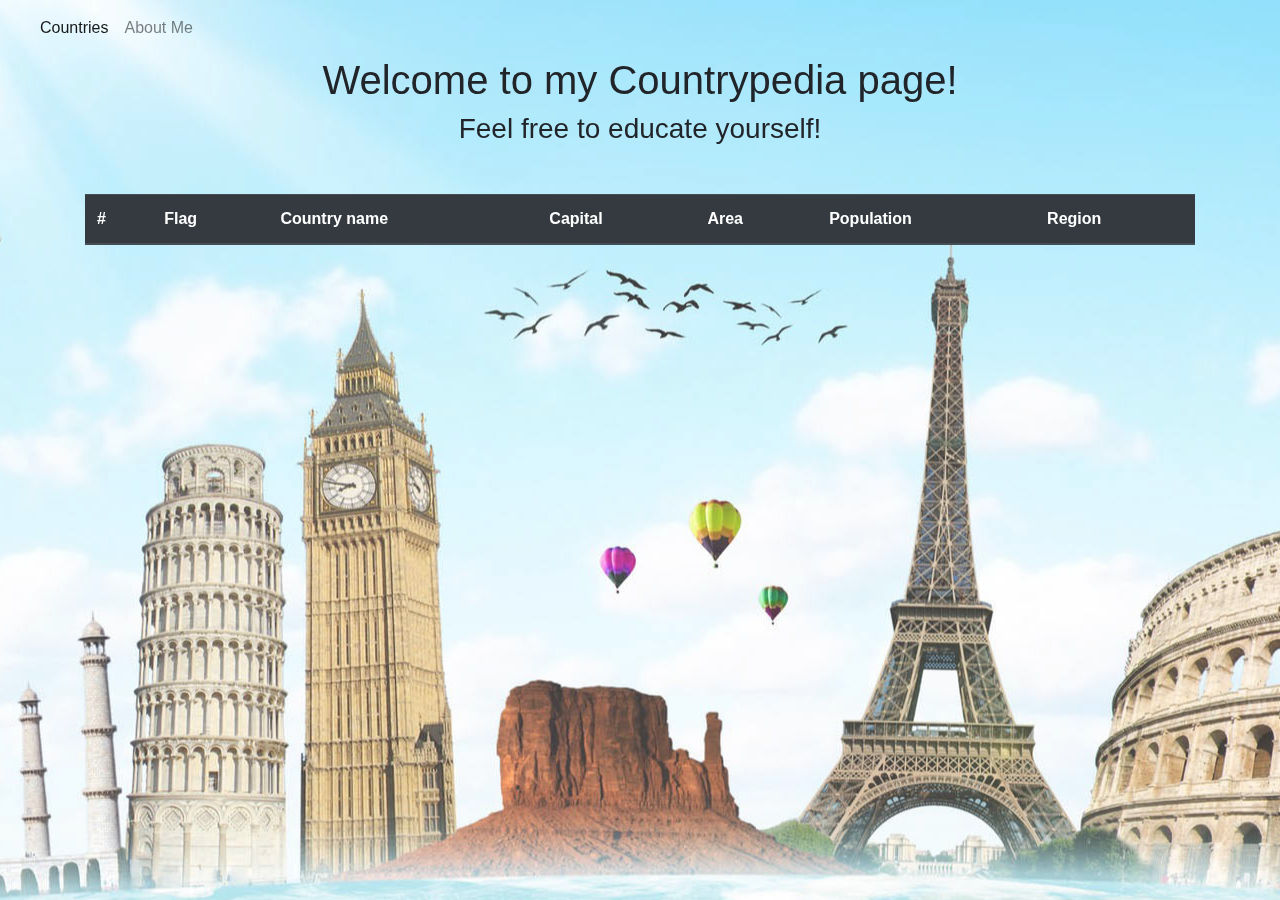
<file: index.html>
<!DOCTYPE html>
<html lang="en">

<head>
    <meta charset="UTF-8">
    <meta http-equiv="X-UA-Compatible" content="IE=edge">
    <meta name="viewport" content="width=device-width, initial-scale=1.0">
    <link rel="stylesheet" href="https://stackpath.bootstrapcdn.com/bootstrap/4.5.2/css/bootstrap.min.css"
        integrity="sha384-JcKb8q3iqJ61gNV9KGb8thSsNjpSL0n8PARn9HuZOnIxN0hoP+VmmDGMN5t9UJ0Z" crossorigin="anonymous">
    <link rel="stylesheet" href="./styles/main.css">

    <title>World Countries Encyclopedia</title>
</head>
<body>

<div id="background"></div>


<!-- Navbar section -->
<nav class="navbar navbar-expand-lg navbar-light bg-transparent">
    <a class="navbar-brand" href="#">
    </a>
    <button class="navbar-toggler" type="button" data-toggle="collapse" data-target="#navbarNav" aria-controls="navbarNav" aria-expanded="false" aria-label="Toggle navigation">
      <span class="navbar-toggler-icon"></span>
    </button>
    <div class="collapse navbar-collapse" id="navbarNav">
      <ul class="navbar-nav">
        <li class="nav-item active">
          <a class="nav-link" href="#">Countries <span class="sr-only">(current)</span></a>
        </li>
        <li class="nav-item">
          <a class="nav-link" href="aboutme.html">About Me</a>
        </li>
      </ul>
    </div>
  </nav>

<!-- Main Content -->
<div class="container">
    <h1 class="text-center">Welcome to my Countrypedia page!</h1>
    <h3 class="text-center">Feel free to educate yourself!</h3>

    <table class="table table-hover table-dark mt-5">
        <thead>
          <tr>
            <th scope="col">#</th>
            <th scope="col">Flag</th>
            <th scope="col">Country name</th>
            <th scope="col">Capital</th>
            <th scope="col">Area</th>
            <th scope="col">Population</th>
            <th scope="col">Region</th>
          </tr>
        </thead>
        <tbody id="tbody">
          
        </tbody>
      </table>

      <div id="paginator">
          
      </div>
</div>

























    <!-- jQuery script goes first because it is a dependency for all the below scripts -->
    <script src="https://code.jquery.com/jquery-3.5.1.js"
        integrity="sha256-QWo7LDvxbWT2tbbQ97B53yJnYU3WhH/C8ycbRAkjPDc=" crossorigin="anonymous"></script>

    <!-- Pagination.js needs to go below jQuery in order to work properly because the library is built with jQuery -->
    <script src="./js/pagination.js"></script>

    <!-- Bootstrap js file  -->
    <script src="https://stackpath.bootstrapcdn.com/bootstrap/4.5.2/js/bootstrap.min.js"
        integrity="sha384-B4gt1jrGC7Jh4AgTPSdUtOBvfO8shuf57BaghqFfPlYxofvL8/KUEfYiJOMMV+rV"
        crossorigin="anonymous"></script>

    <!-- Our script goes always on the bottom before ending the body tag, because this script will use all the above -->
    <script src="./js/app.js"></script>
</body>

</html>
</file>
<file: styles/main.css>
body {
    margin: 0;
    padding: 0;
    box-sizing: border-box;
    width: auto;
    height: 900px;
}
#body2{
    
        margin: 0;
        padding: 0;
        box-sizing: border-box;
        width: auto;
        height: 350px;
    
}

#background {
    background-image: url('./../assets/img/background-image.jpg');
    background-position: center;
    background-repeat: no-repeat;
    width: 100%;
    height:100%;
    position:fixed;
    top: 0;
    z-index: -1;
    opacity: 0.8;
}

#fullname{
    text-align: center;
}
#box{
    text-align: center;
}
table{
    margin-top: 250px;
}
</file>
